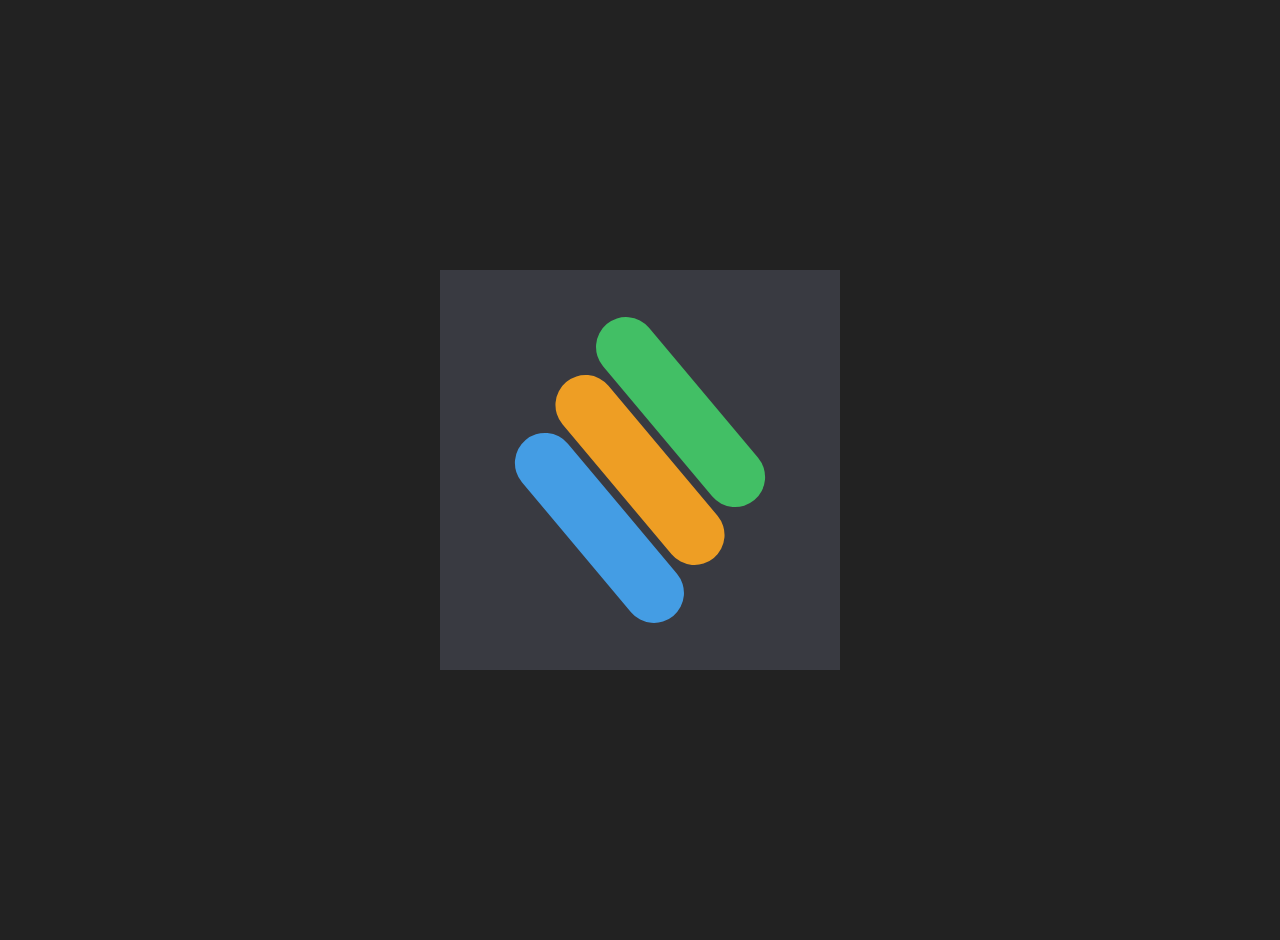
<file: packages/echelon-webui/assets/lines_logo.html>
<!DOCTYPE html>
<html lang="en">

<head>
    <meta charset="UTF-8">
    <meta name="viewport" content="width=device-width, initial-scale=1.0">
    <title>Diagonal Lines Logo</title>
    <style>
        body {
            margin: 0;
            padding: 20px;
            display: flex;
            justify-content: center;
            align-items: center;
            min-height: 100vh;
            background: #222;
        }
    </style>
</head>

<body>
    <svg width="400" height="400" viewBox="0 0 200 200" xmlns="http://www.w3.org/2000/svg">
        <!-- Black background -->
        <rect width="200" height="200" fill="#393a41" />

        <g transform="rotate(-10 100 100)">
            <!-- Green (Kirin) -->
            <line x1="95" y1="45" x2="155" y2="105" stroke="#42BF65" stroke-width="30" stroke-linecap="round"
                transform="rotate(15 125 75)" />

            <!-- Orange (Garunix) -->
            <line x1="70" y1="70" x2="130" y2="130" stroke="#ee9e24" stroke-width="30" stroke-linecap="round"
                transform="rotate(15 100 100)" />

            <!-- Blue (Barong) -->
            <line x1="45" y1="95" x2="105" y2="155" stroke="#449DE4" stroke-width="30" stroke-linecap="round"
                transform="rotate(15 75 125)" />
        </g>

    </svg>
</body>

</html>
</file>
